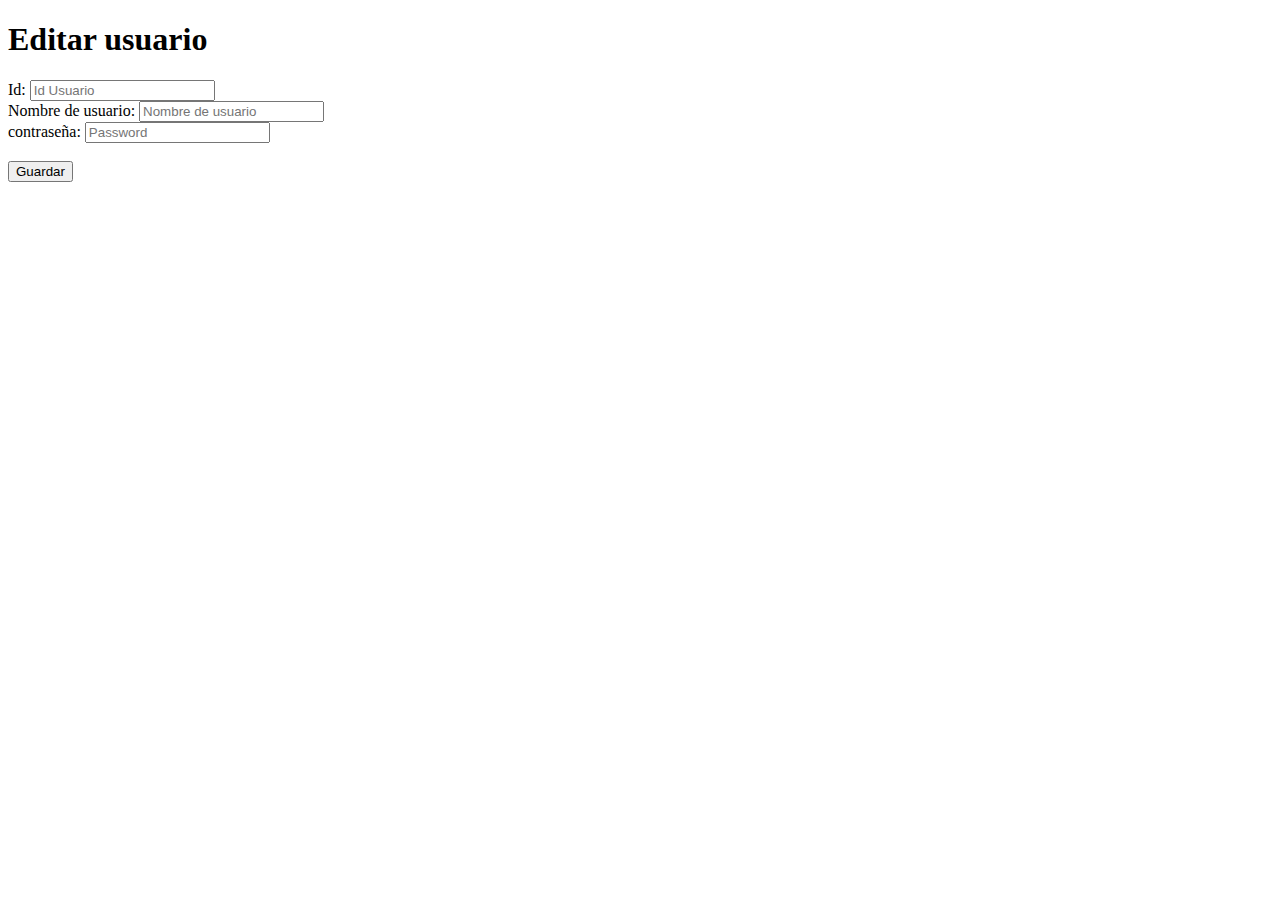
<file: src/main/resources/templates/editar.html>
<!DOCTYPE html>
<html lang="es" xmlns="www.thymeleaf.org">

<head>
    <title>Editar usuario</title>
    <meta charset="UTF-8">
    <meta name="viewport" content="width=device-width, initial-scale=1">
    <!-- CSS only -->
    <link href="https://cdn.jsdelivr.net/npm/bootstrap@5.2.1/dist/css/bootstrap.min.css" rel="stylesheet"
        integrity="sha384-iYQeCzEYFbKjA/T2uDLTpkwGzCiq6soy8tYaI1GyVh/UjpbCx/TYkiZhlZB6+fzT" crossorigin="anonymous">
</head>

<body>

    <div class="container">
        <div class="row">
            <div class=" col-lg-6 col-md-6 col-md-6 card justify-content-center container">
                <h1 class="text-center">Editar usuario</h1>
                <div class="card-body">
                    <form th:action="@{/guardaruser}" th:object="${usuario}" method="post">
                        <div class="form-group">
                            <label>Id: </label>
                            <input type="number" name="idusuario" field="*{idusuario}" th:value="${usuario.idusuario}" readonly placeholder="Id Usuario" class="form-control" required>
                        </div>
                        <!-- <div>
                            <p>ID: <span th:text="${usuario.idusuario}"></span></p>
                        </div> -->
                        <div class="form-group">
                            <label>Nombre de usuario: </label>
                            <input type="text" name="username" field="*{username}" th:value="${usuario.username}" placeholder="Nombre de usuario" class="form-control" required>
                        </div>
                        <div class="form-group">
                            <label>contraseña: </label>
                            <input type="password" name="password" field="*{password}" th:value="${usuario.password}" placeholder="Password" class="form-control" required>
                        </div>
                        <br>
                        <div class="box-footer">
                            <button class="btn btn-success">Guardar</button>
                        </div>
                        
                </div>

            </div>


        </div>

    </div>



    <!-- JavaScript Bundle with Popper -->
    <script src="https://cdn.jsdelivr.net/npm/bootstrap@5.2.1/dist/js/bootstrap.bundle.min.js"
        integrity="sha384-u1OknCvxWvY5kfmNBILK2hRnQC3Pr17a+RTT6rIHI7NnikvbZlHgTPOOmMi466C8"
        crossorigin="anonymous"></script>
</body>

</html>
</file>
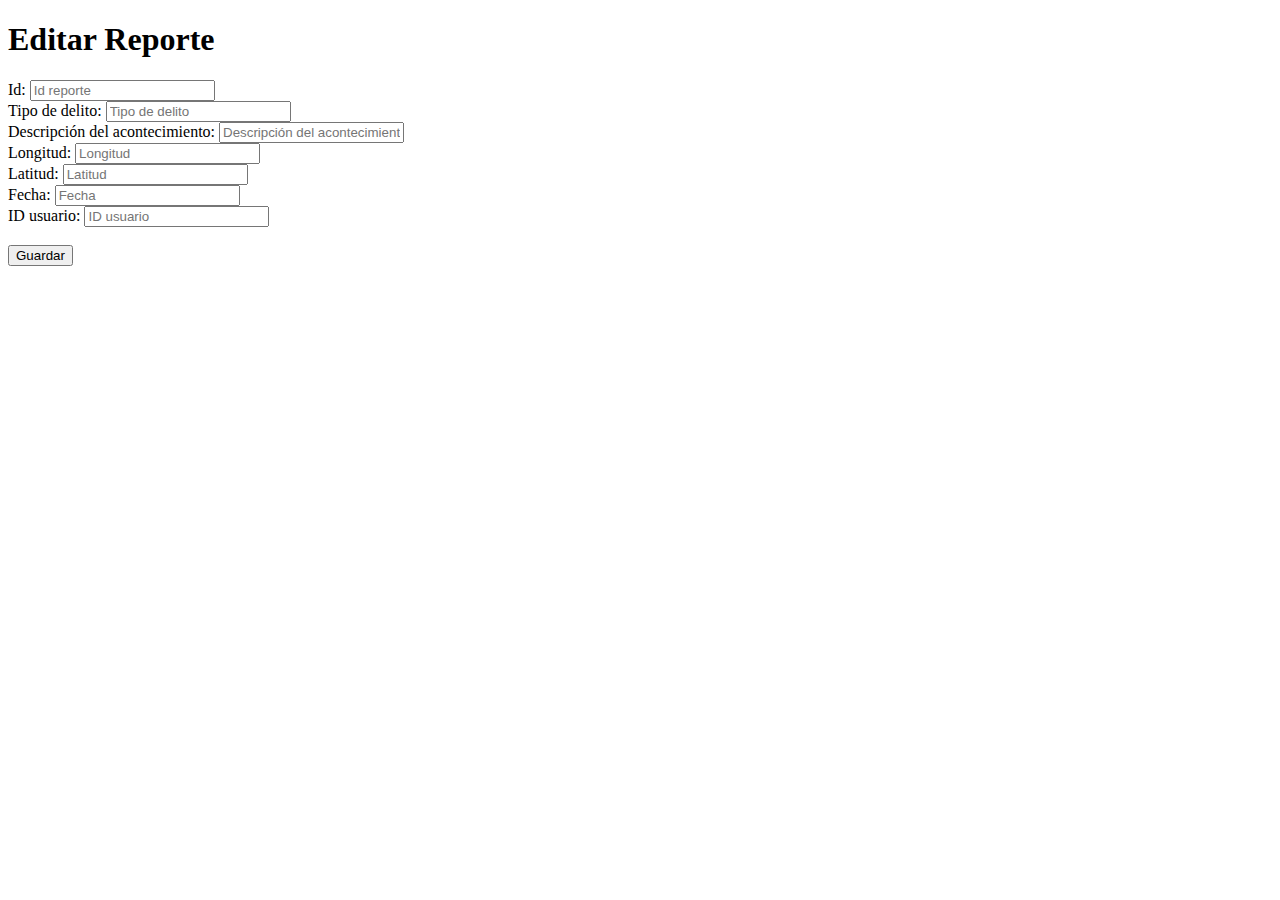
<file: src/main/resources/templates/editarreporte.html>
<!DOCTYPE html>
<html lang="es" xmlns="www.thymeleaf.org">

<head>
    <title>Editar Reporte</title>
    <meta charset="UTF-8">
    <meta name="viewport" content="width=device-width, initial-scale=1">
    <!-- CSS only -->
    <link href="https://cdn.jsdelivr.net/npm/bootstrap@5.2.1/dist/css/bootstrap.min.css" rel="stylesheet"
        integrity="sha384-iYQeCzEYFbKjA/T2uDLTpkwGzCiq6soy8tYaI1GyVh/UjpbCx/TYkiZhlZB6+fzT" crossorigin="anonymous">
</head>

<body>

    <div class="container">
        <div class="row">
            <div class=" col-lg-6 col-md-6 col-md-6 card justify-content-center container">
                <h1 class="text-center">Editar Reporte</h1>
                <div class="card-body">
                    <form th:action="@{/guardarreport}" th:object="${reporte}" method="post">
                        <div class="form-group">
                            <label>Id: </label>
                            <input type="number" name="idreporte" field="*{idreporte}" th:value="${reporte.idreporte}" readonly placeholder="Id reporte" class="form-control" required>
                        </div>
                        <div class="form-group">
                            <label>Tipo de delito: </label>
                            <input type="text" name="tipo_delito" field="*{tipo_delito}" th:value="${reporte.tipo_delito}" placeholder="Tipo de delito" class="form-control" required>
                        </div>
                        <div class="form-group">
                            <label>Descripción del acontecimiento: </label>
                            <input type="text" name="des_acontecimiento" field="*{des_acontecimiento}" th:value="${reporte.des_acontecimiento}" placeholder="Descripción del acontecimiento" class="form-control" required>
                        </div>
                        <div class="form-group">
                            <label>Longitud: </label>
                            <input type="number" name="longitud" field="*{longitud}" th:value="${reporte.longitud}" placeholder="Longitud" class="form-control" required>
                        </div>
                        <div class="form-group">
                            <label>Latitud: </label>
                            <input type="number" name="latitud" field="*{latitud}" th:value="${reporte.latitud}" placeholder="Latitud" class="form-control" required>
                        </div>
                        <div class="form-group">
                            <label>Fecha: </label>
                            <input type="datetime" name="fecha" field="*{fecha}" th:value="${reporte.fecha}" placeholder="Fecha" class="form-control" required>
                        </div>
                        <div class="form-group">
                            <label>ID usuario: </label>
                            <input type="number" name="usuario_idusuario" field="*{usuario_idusuario}" th:value="${reporte.usuario_idusuario}" placeholder="ID usuario" class="form-control" required>
                        </div>
                        <br>
                        <div class="box-footer">
                            <button class="btn btn-success">Guardar</button>
                        </div>
                        
                </div>

            </div>


        </div>

    </div>



    <!-- JavaScript Bundle with Popper -->
    <script src="https://cdn.jsdelivr.net/npm/bootstrap@5.2.1/dist/js/bootstrap.bundle.min.js"
        integrity="sha384-u1OknCvxWvY5kfmNBILK2hRnQC3Pr17a+RTT6rIHI7NnikvbZlHgTPOOmMi466C8"
        crossorigin="anonymous"></script>
</body>

</html>
</file>
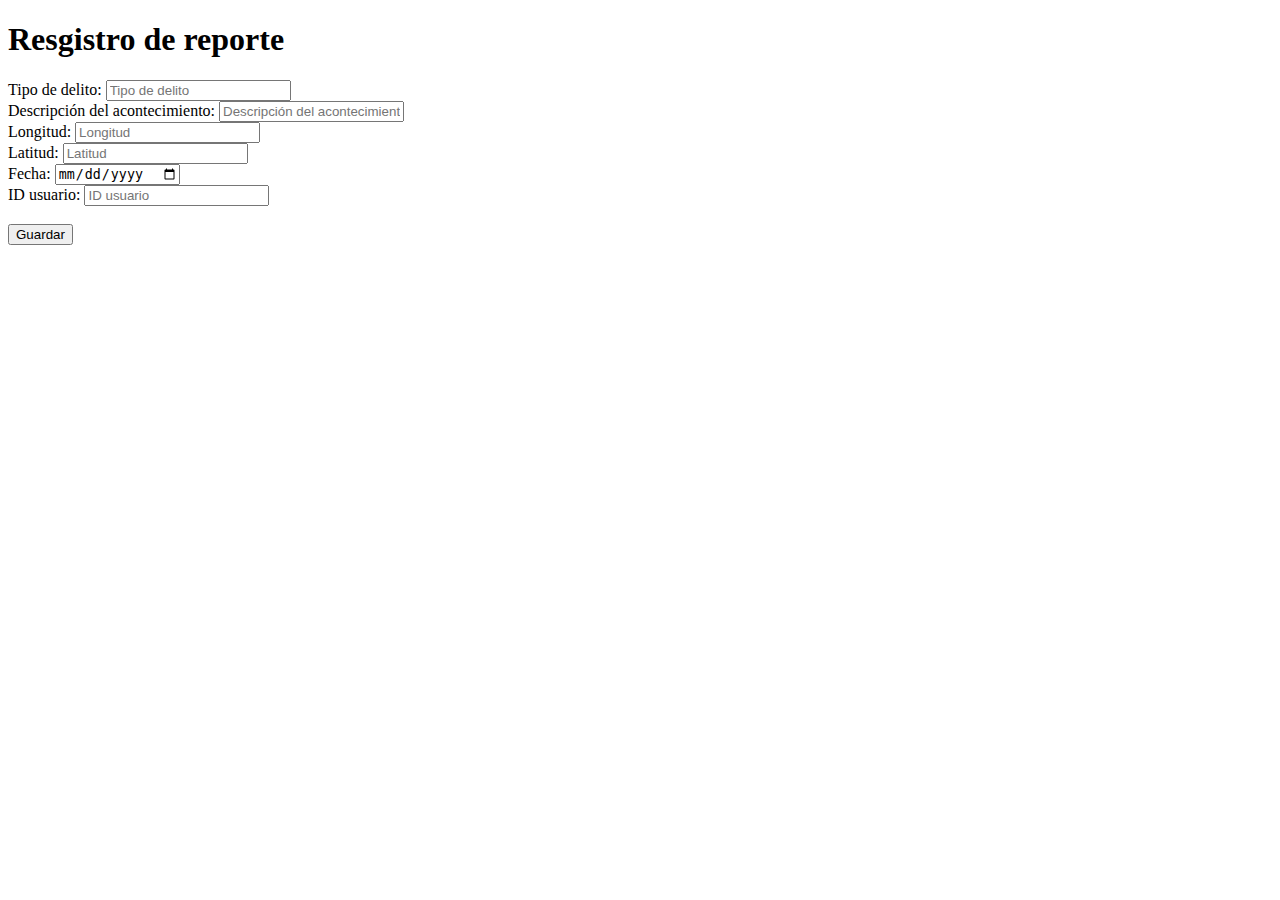
<file: src/main/resources/templates/guardarreport.html>
<!DOCTYPE html>
<html lang="es" xmlns="www.thymeleaf.org">

<head>
    <title>Nuevo Reporte</title>
    <meta charset="UTF-8">
    <meta name="viewport" content="width=device-width, initial-scale=1">
    <!-- CSS only -->
    <link href="https://cdn.jsdelivr.net/npm/bootstrap@5.2.1/dist/css/bootstrap.min.css" rel="stylesheet"
        integrity="sha384-iYQeCzEYFbKjA/T2uDLTpkwGzCiq6soy8tYaI1GyVh/UjpbCx/TYkiZhlZB6+fzT" crossorigin="anonymous">
</head>

<body>

    <div class="container">
        <div class="row">
            <div class=" col-lg-6 col-md-6 col-md-6 card justify-content-center container">
                <h1 class="text-center">Resgistro de reporte</h1>
                <div class="card-body">
                    <form th:action="@{/guardarreporte}" th:object="${reporte}" method="post">
                        <div class="form-group">
                            <label>Tipo de delito: </label>
                            <input type="text" name="tipo_delito" field="*{tipo_delito}" placeholder="Tipo de delito" class="form-control" required>
                        </div>
                        <div class="form-group">
                            <label>Descripción del acontecimiento: </label>
                            <input type="text" name="des_acontecimiento" field="*{des_acontecimiento}" placeholder="Descripción del acontecimiento" class="form-control" required>
                        </div>
                        <div class="form-group">
                            <label>Longitud: </label>
                            <input type="number" name="longitud" field="*{longitud}" placeholder="Longitud" class="form-control" required>
                        </div>
                        <div class="form-group">
                            <label>Latitud: </label>
                            <input type="number" name="latitud" field="*{latitud}" placeholder="Latitud" class="form-control" required>
                        </div>
                        <div class="form-group">
                            <label>Fecha: </label>
                            <input type="date" name="fecha" field="*{fecha}" placeholder="Fecha" class="form-control" required>
                        </div>
                        <div class="form-group">
                            <label>ID usuario: </label>
                            <input type="number" name="usuario_idusuario" field="*{usuario_idusuario}" placeholder="ID usuario" class="form-control" required>
                        </div>
                        <br>
                        <div class="box-footer">
                            <button class="btn btn-success">Guardar</button>
                        </div>
                        
                </div>

            </div>


        </div>

    </div>



    <!-- JavaScript Bundle with Popper -->
    <script src="https://cdn.jsdelivr.net/npm/bootstrap@5.2.1/dist/js/bootstrap.bundle.min.js"
        integrity="sha384-u1OknCvxWvY5kfmNBILK2hRnQC3Pr17a+RTT6rIHI7NnikvbZlHgTPOOmMi466C8"
        crossorigin="anonymous"></script>
</body>

</html>
</file>
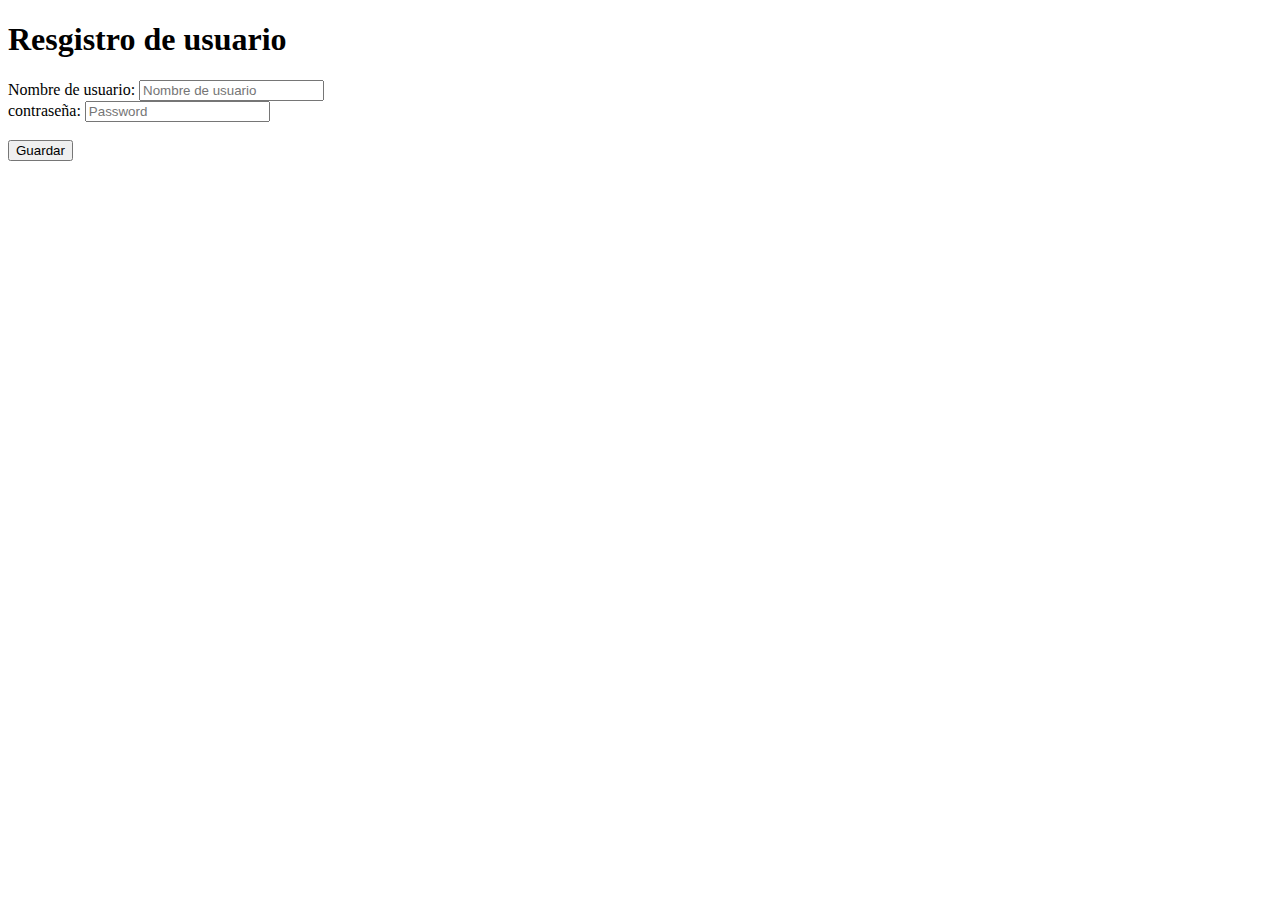
<file: src/main/resources/templates/guardaruser.html>
<!DOCTYPE html>
<html lang="es" xmlns="www.thymeleaf.org">

<head>
    <title>Nuevo Usuario</title>
    <meta charset="UTF-8">
    <meta name="viewport" content="width=device-width, initial-scale=1">
    <!-- CSS only -->
    <link href="https://cdn.jsdelivr.net/npm/bootstrap@5.2.1/dist/css/bootstrap.min.css" rel="stylesheet"
        integrity="sha384-iYQeCzEYFbKjA/T2uDLTpkwGzCiq6soy8tYaI1GyVh/UjpbCx/TYkiZhlZB6+fzT" crossorigin="anonymous">
</head>

<body>

    <div class="container">
        <div class="row">
            <div class=" col-lg-6 col-md-6 col-md-6 card justify-content-center container">
                <h1 class="text-center">Resgistro de usuario</h1>
                <div class="card-body">
                    <form th:action="@{/guardaruser}" th:object="${usuario}" method="post">
                        <div class="form-group">
                            <label>Nombre de usuario: </label>
                            <input type="text" name="username" field="*{username}" placeholder="Nombre de usuario" class="form-control" required>
                        </div>
                        <div class="form-group">
                            <label>contraseña: </label>
                            <input type="password" name="password" field="*{password}" placeholder="Password" class="form-control" required>
                        </div>
                        <br>
                        <div class="box-footer">
                            <button class="btn btn-success">Guardar</button>
                        </div>
                        
                </div>

            </div>


        </div>

    </div>



    <!-- JavaScript Bundle with Popper -->
    <script src="https://cdn.jsdelivr.net/npm/bootstrap@5.2.1/dist/js/bootstrap.bundle.min.js"
        integrity="sha384-u1OknCvxWvY5kfmNBILK2hRnQC3Pr17a+RTT6rIHI7NnikvbZlHgTPOOmMi466C8"
        crossorigin="anonymous"></script>
</body>

</html>
</file>
